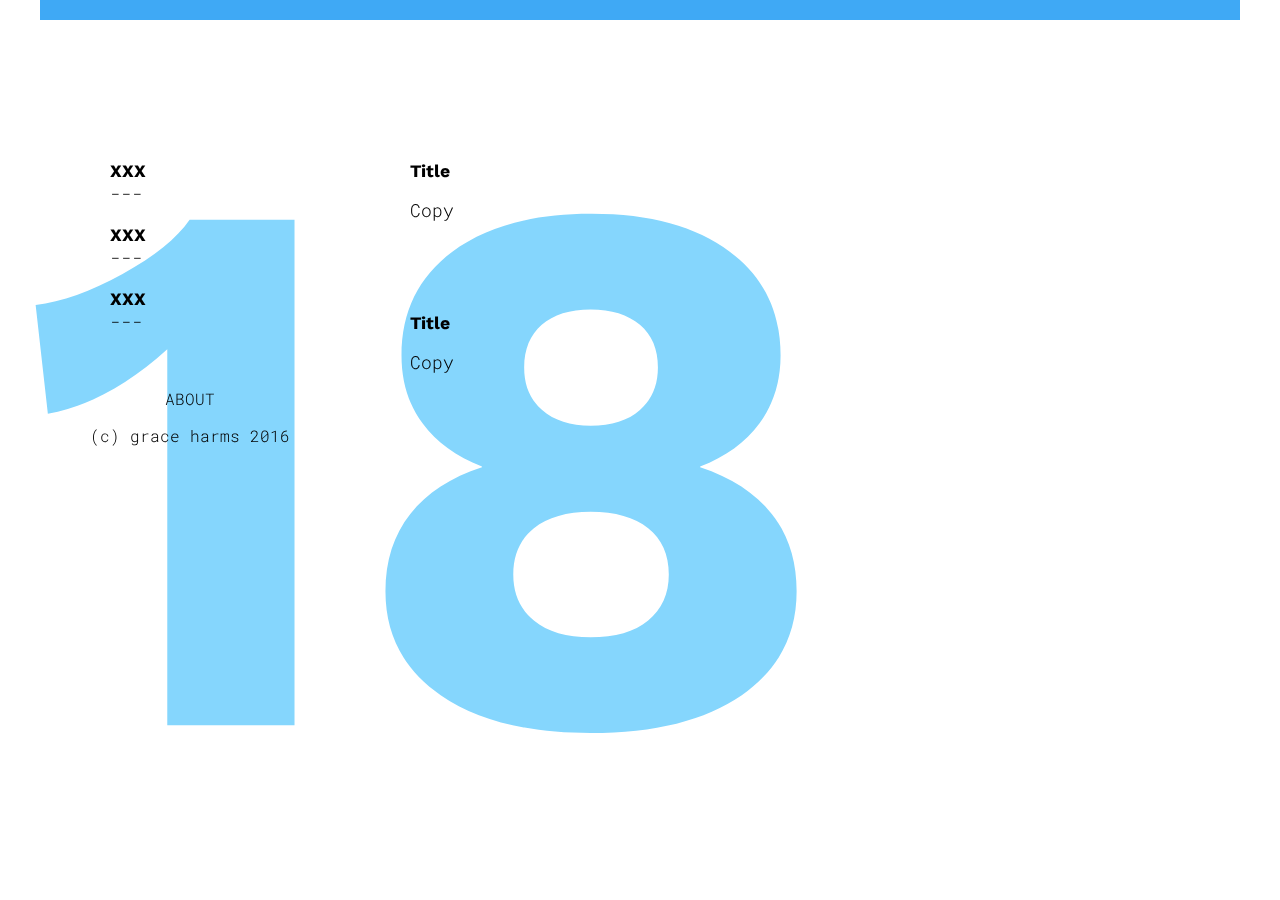
<file: days/may17.html>
<!DOCTYPE html>
<html lang="en-us">
  <head>
    <meta charset="utf-8">
    <meta http-equiv="X-UA-Compatible" content="IE=edge">
    <meta name="viewport" content="width=device-width, initial-scale=1">
    <title>May 18</title>
    <meta name="description" content="Page Description Goes Here">
  </head>
  <body>
      <header class="clearfix">
            <!--<a href="../calendar/index.html" class="logo"><img src="../logo/gh_lj_logo.svg"></a>
          <!-- <nav role"navigation">
            <ul class="group">
              <li><a href="about/index.html">About</a></li>
            </ul>
        </nav> -->
  </header>
      <section class="numeral">
        <div><img src="numerals/18.svg"></div>
      </section>

      <main>
        <!--shortlist !-->
        <section class="shortlist clearfix">
          <div class="short">
            <dl>
              <dt>XXX</dt>
              <dd>---</dd>
            </dl>
          </div>
          <div class="short">
            <dl>
              <dt>XXX</dt>
              <dd>---</dd>
            </dl>
          </div>
          <div class="short">
            <dl>
              <dt>XXX</dt>
              <dd>---</dd>
            </dl>
          </div>

      </section>
      <!--longlist !-->
        <section class="longlist">
          <div class="long">
            <dl>
              <dt>Title</dt>
              <dd>Copy</dd>
            </dl>
          </div>

          <div class="long">
            <dl>
              <dt>Title</dt>
              <dd>Copy</dd>
            </dl>
          </div>
      </section>
      </main>
      <footer class="clearfix">
      <p>ABOUT</p>
        <p>(c) grace harms 2016 </p>
      </footer>

    </body>

    <link href="style.css" rel="stylesheet" type="text/css" media="screen" />

</html>
</file>
<file: days/style.css>
@import url(https://fonts.googleapis.com/css?family=Work+Sans:300,500,700|Roboto+Mono:300,700);

.clearfix:before, .clearfix:after {
  content: " ";
  display: block;
  height: 0;
  overflow: hidden;
}

.clearfix:after {
    clear:both;
}
.clearfix {
    zoom: 1; /* IE < 8 */
}


body {
  font-family: "work sans", Arial, sans-serif;
  font-weight: 300;
  margin: 0 auto;
  max-width: 1200px;
  border-top: solid;
  border-width: 20px;
  border-color: rgba(63,169,245,1);
}


main {
  padding-top: 6em;
  margin: 0 auto;

}

header {
    text-align: center;
    max-width: 1000px;
    position: fixed;

}
a {
  text-decoration: none;
  color: rgba(63,169,245,1);
  text-decoration: underline;
}

a:hover {
  font-weight: 700;
  color: rgba(63,169,245,1);
}
strong{
  font-weight: 500;
}

/* navigation */
nav {
  display: block;
  padding: .25em 1em;
  margin: 0 auto;
  margin-top: 0em;
  margin-bottom: 1em;
}
*{
  box-sizing: border-box;
}

.logo{
 width: 100px;
 padding-bottom: 1em;
 margin-left: 1em;
 margin-top: .8em;
 float:left;

}

/* numeral */
.numeral div{
  padding-top: 10em;
  margin-left: -25px;
  width: 90%;
  position: fixed;
  max-width: 1000px;
  z-index:-1;
}

/* Lists */

dl, dt, dd {
  margin:0;
  padding-left: 1em;
  padding-right: 1em;
}

dt {
  font-weight: 700;
  font-size: 1.0em;
}

.long dt {
  padding-bottom: 1em;
}
.long dl, .longlist {
  padding-bottom: 4em;
}
dd {
    padding-bottom: 1em;
    font-family: "Roboto Mono";
    font-size: 1em;
    font-weight: 300;
    line-height: 1.5em;
}
.shortlist{
  padding-bottom: 2em;
}

.short {
  float: left;
  width:50%;
}



.jams dd {
  font-weight: 700;
  color: rgba(63,169,245,1);
}
em {
  font-style:normal;
  font-family: "Work Sans";
  font-size: .8em;
  font-weight: 500;
  color: black;
}


/* image */
.longlist img{
  max-width: 100%;


}
img {
    image-orientation: from-image;

}
figure {
  margin: auto;
  padding-bottom: 4em;
  border-top: solid;
  border-width: 5px;
  border-color: rgba(63,169,245,1);
  max-height: 90vh;
}

figure img{
  filter: grayscale(100%);
}
figcaption {
  width: 50%;
  float: right;
  padding-top: .5em;
  margin-top: -5px;
  background-color: rgba(133,214,253,1);
  border-width: 10px;
  padding-left: .5em;
  padding-bottom: .5em;
  font-size: .8em;
  font-weight: 500;

}
/* footer */
footer {
  font-family: "Roboto Mono";
  text-align: center;
  color: black;
  font-size: 1em;
  padding-top: .5em;
  padding-bottom: .5em;
  margin-top: 1em;

}





/* Media Screen 600 */
@media screen and (min-width: 600px) {
  

  main {
    padding-top: 8em;
    font-size:1.1em;
  }
  .logo{
   width: 125px;
   margin-left: 2em;
  }

  /* days */

  .shortlist {
    float: left;
    width:25%;
  }
  .short {
    width:100%;
  }
  .longlist {
    width:75%;
    float: right;
  }

  dl, dt, dd {
    padding-left: 2em;
    padding-right: 2em;
  }
}

/* Media Screen 600 */
@media screen and (min-width: 1000px) {
  .logo{
   width: 150px;
   margin-left: 2em;
  }


}
</file>
